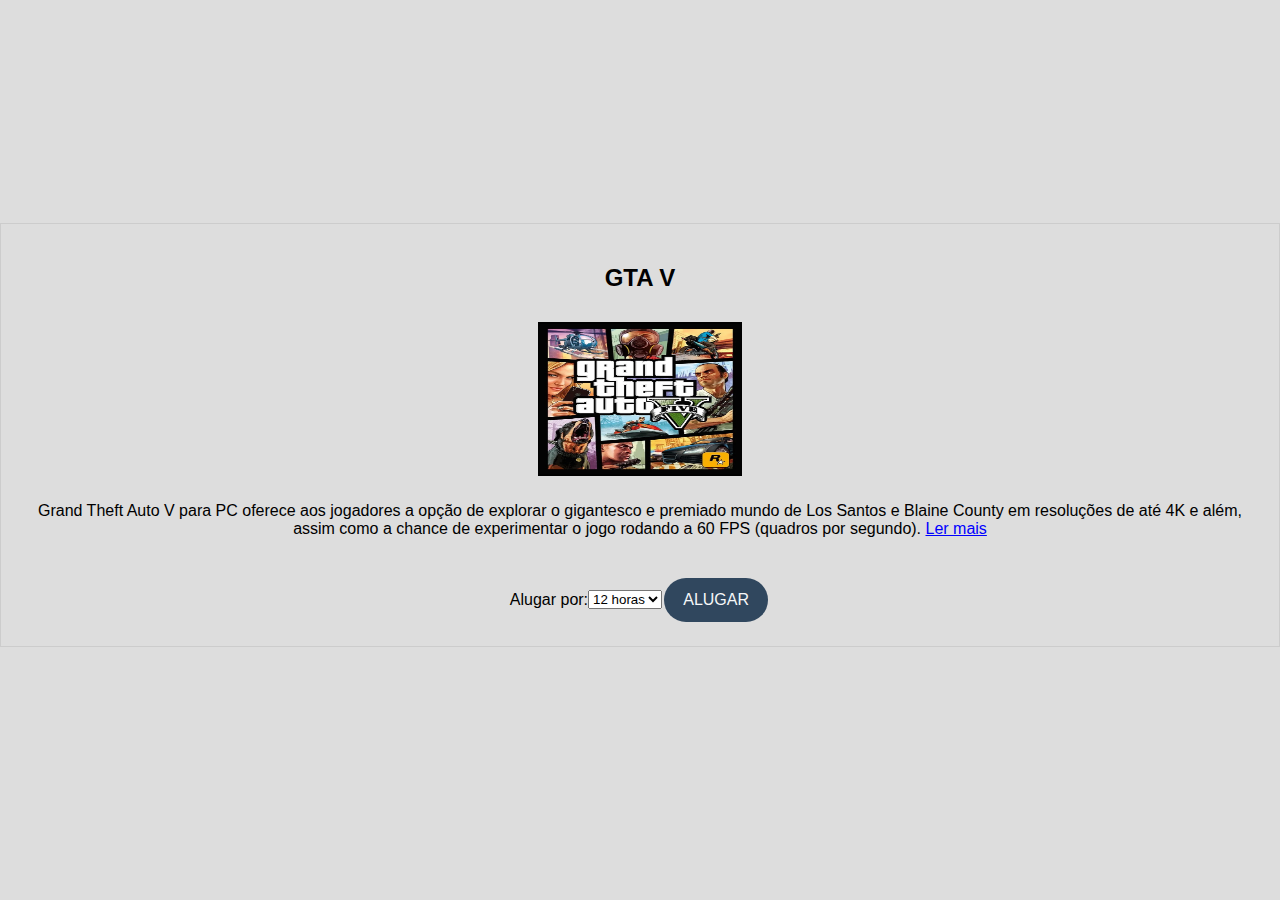
<file: Site/GTA V.html>
<!DOCTYPE html>
<html lang="pt-br">
<head>
  <meta charset="UTF-8">
  <meta name="viewport" content="width=device-width, initial-scale=1.0">
  <link rel="stylesheet" href="style.css">   
   

  <title>Aluga Jogos</title>
</head>
<body>
  <section class="game-card">
    <h2>GTA V</h2>
    <div class="game-info">
      <img src="img\GTA V\Capa.jpg" alt="Imagem do jogo">
      <div class="game-description">
        <p>
          Grand Theft Auto V para PC oferece aos jogadores a opção de explorar o gigantesco e premiado mundo de
           Los Santos e Blaine County em resoluções de até 4K e além, assim como a chance de experimentar o jogo rodando a 60 FPS (quadros por segundo).
          <a href="#" class="read-more">Ler mais</a>
        </p>
        <p class="full-description" style="display: none;">
          O jogo oferece uma ampla seleção de opções de personalização específicas para o PC, com mais de 25 configurações separadas para qualidade de textura,
           sombreamentos, suavização de bordas e muito mais. Além disso, ele contém diversas opções de personalização dos controles de mouse e teclado.
            Entre as opções adicionais estão a densidade da população, o controle do tráfego de carros e pedestres, suporte para dois ou três monitores,
             compatibilidade com telas 3D e suporte para controle plug-and-play.
                     
      </div>
      <div class="rental-options">
        <label for="hours">Alugar por:</label>
        <select id="hours" name="hours">
          <option value="1">12 horas</option>
          <option value="2">24 horas</option>
          <option value="3">36 horas</option>
        </select>
        <button type="button">ALUGAR</button>
      </div>
    </div>
  </section>
  <script>
    const readMoreButton = document.querySelector('.read-more');
    const fullDescription = document.querySelector('.full-description');

    readMoreButton.addEventListener('click', () => {
      if (fullDescription.style.display === 'none') {
        fullDescription.style.display = 'block';
        readMoreButton.textContent = 'Ler menos';
      } else {
        fullDescription.style.display = 'none';
        readMoreButton.textContent = 'Ler mais';
      }
    });
  </script>
</body>
</html>
</file>
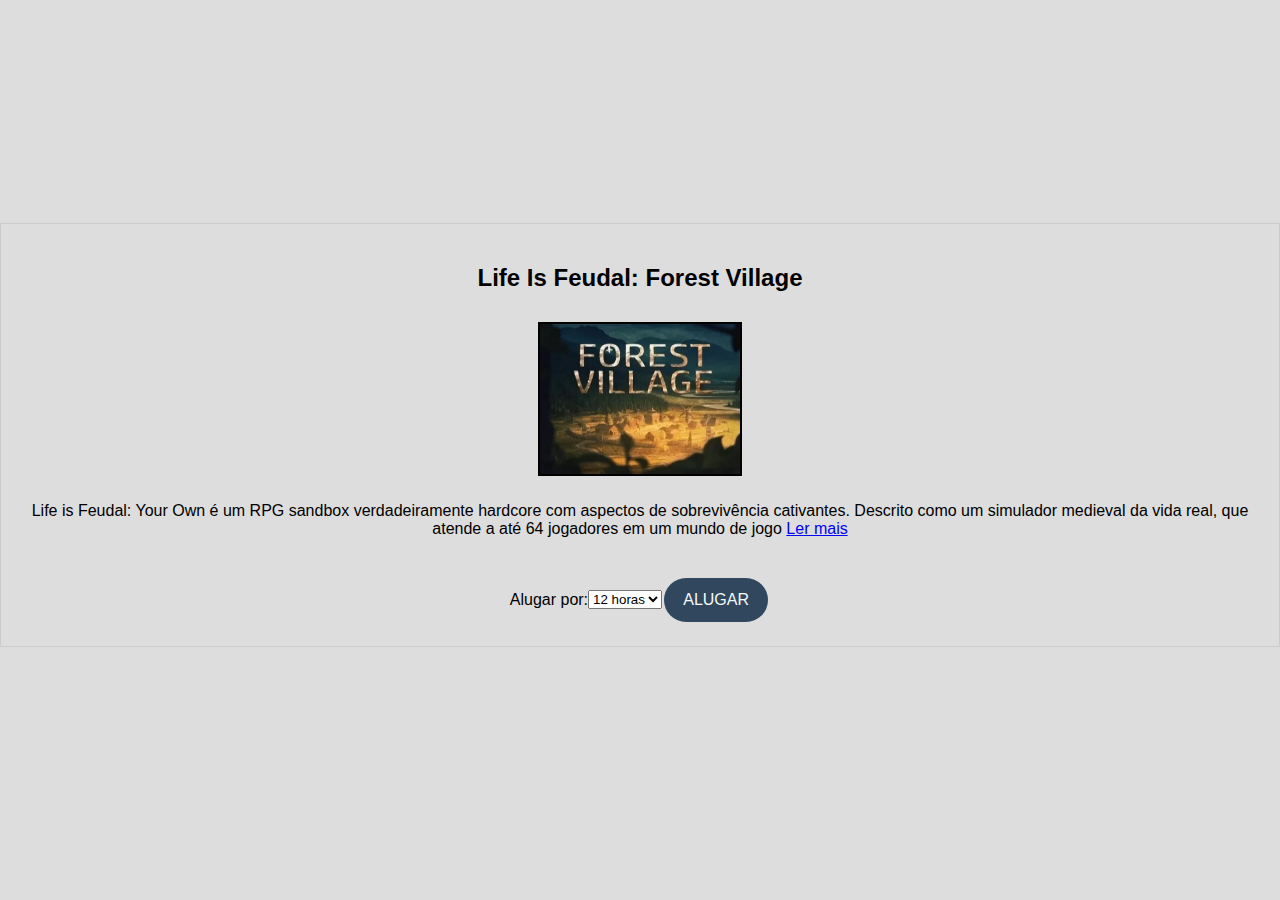
<file: Site/index1.html>
<!DOCTYPE html>
<html lang="pt-br">
<head>
  <meta charset="UTF-8">
  <meta name="viewport" content="width=device-width, initial-scale=1.0">
  <link rel="stylesheet" href="style.css">   
   

  <title>Aluga Jogos</title>
</head>
<body>
  <section class="game-card">
    <h2>Life Is Feudal: Forest Village</h2>
    <div class="game-info">
      <img src="img\Life is Feudal Forest Village\Capa.jpg" alt="Imagem do jogo">
      <div class="game-description">
        <p>
          Life is Feudal: Your Own é um RPG sandbox verdadeiramente hardcore com aspectos de sobrevivência cativantes.
          Descrito como um simulador medieval da vida real, que
        atende a até 64 jogadores em um mundo de jogo
          <a href="#" class="read-more">Ler mais</a>
        </p>
        <p class="full-description" style="display: none;">
            de 3 km x 3 km, todos e quaisquer caminhos são uma opção. LiF:YO coloca você em um ambiente feudal realista
             com a capacidade de hospedar seu próprio mundo privado e definir suas próprias regras para se adequar ao seu
              estilo de jogo. Há um sistema de elaboração em profundidade, uma variedade de recursos de construção e
               terraformação gratuita em todo o mapa - o que significa que você pode construir sua própria casa em qualquer
                lugar do mundo. Junte-se a seus amigos e construa uma aldeia ou cidade e repelir ataques de outros jogadores
                 que querem saquear suas terras! O sistema de combate único é não-alvo e baseado em física; a direção do seu
                  ataque depende do movimento do mouse. Movimentos básicos e ataques direcionais podem ser combinados para criar
                   combos mortais com efeitos nocivos especiais. Formações de batalha também são uma nova maneira de colaborar e
                    controlar a situação no campo de batalha com sua equipe de combate. A cooperação e uma boa estratégia dentro
                     de uma formação irá ajudá-lo a prevalecer contra o inimigo. Tudo é ajustável e exclusivo para você, incluindo
                      como seu personagem progride. O sistema de habilidade e estatística permite que você projete um personagem
                       moldado para se adequar perfeitamente ao seu estilo, por exemplo. Mesmo a alquimia é única; todas as receitas
                        são randomizadas para cada personagem, portanto, a única maneira de aprender é pela experimentação.
                     
      </div>
      <div class="rental-options">
        <label for="hours">Alugar por:</label>
        <select id="hours" name="hours">
          <option value="1">12 horas</option>
          <option value="2">24 horas</option>
          <option value="3">36 horas</option>
        </select>
        <button type="button">ALUGAR</button>
      </div>
    </div>
  </section>
  <script>
    const readMoreButton = document.querySelector('.read-more');
    const fullDescription = document.querySelector('.full-description');

    readMoreButton.addEventListener('click', () => {
      if (fullDescription.style.display === 'none') {
        fullDescription.style.display = 'block';
        readMoreButton.textContent = 'Ler menos';
      } else {
        fullDescription.style.display = 'none';
        readMoreButton.textContent = 'Ler mais';
      }
    });
  </script>
</body>
</html>
</file>
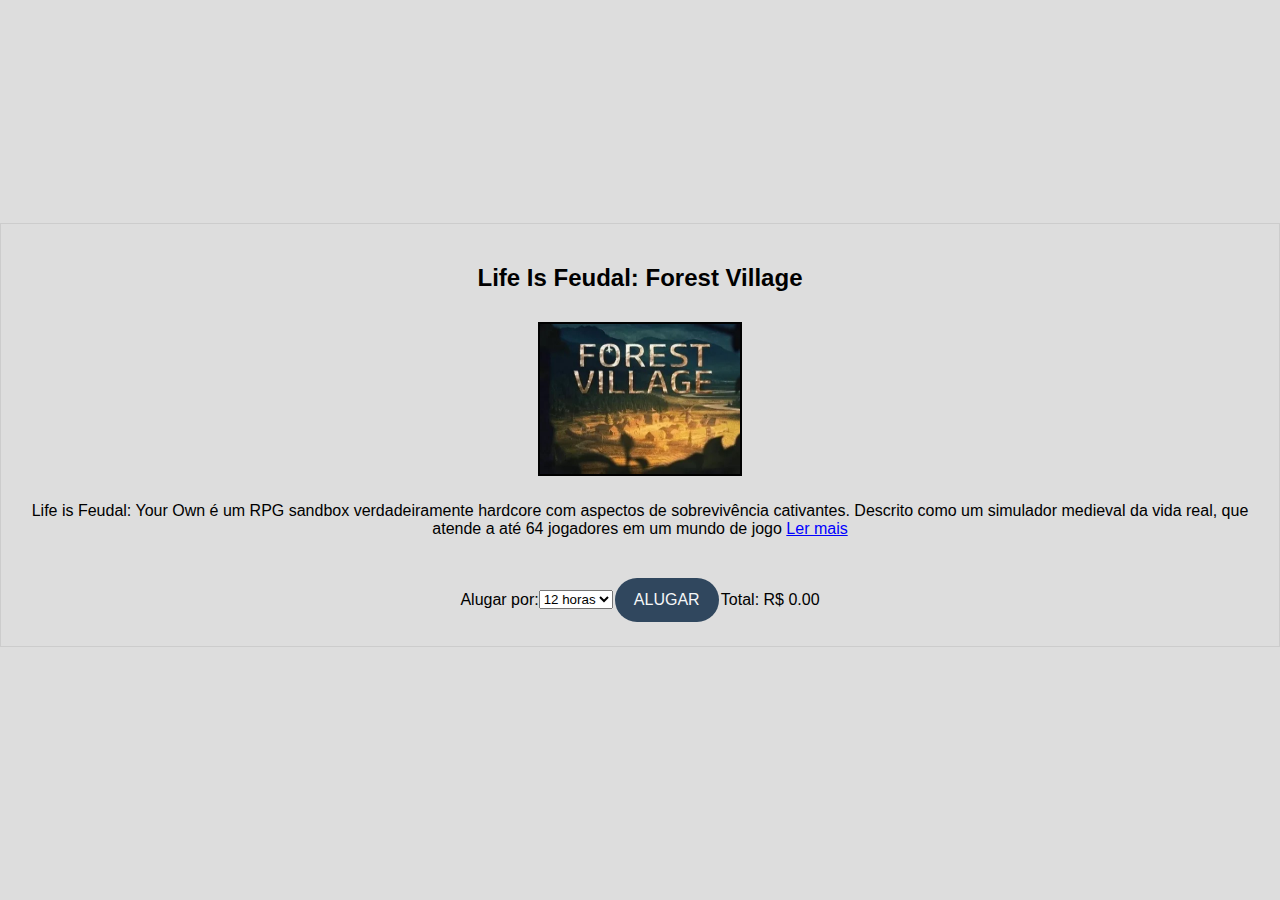
<file: Site/Life Is Feudal.html>
<!DOCTYPE html>
<html lang="pt-br">
<head>
  <meta charset="UTF-8">
  <meta name="viewport" content="width=device-width, initial-scale=1.0">
  <link rel="stylesheet" href="style.css">   
   

  <title>Aluga Jogos</title>
</head>
<body>
  <section class="game-card">
    <h2>Life Is Feudal: Forest Village</h2>
    <div class="game-info">
      <img src="img\Life is Feudal Forest Village\Capa.jpg" alt="Imagem do jogo">
      <div class="game-description">
        <p>
          Life is Feudal: Your Own é um RPG sandbox verdadeiramente hardcore com aspectos de sobrevivência cativantes.
          Descrito como um simulador medieval da vida real, que
        atende a até 64 jogadores em um mundo de jogo
          <a href="#" class="read-more">Ler mais</a>
        </p>
        <p class="full-description" style="display: none;">
            de 3 km x 3 km, todos e quaisquer caminhos são uma opção. LiF:YO coloca você em um ambiente feudal realista
             com a capacidade de hospedar seu próprio mundo privado e definir suas próprias regras para se adequar ao seu
              estilo de jogo. Há um sistema de elaboração em profundidade, uma variedade de recursos de construção e
               terraformação gratuita em todo o mapa - o que significa que você pode construir sua própria casa em qualquer
                lugar do mundo. Junte-se a seus amigos e construa uma aldeia ou cidade e repelir ataques de outros jogadores
                 que querem saquear suas terras! O sistema de combate único é não-alvo e baseado em física; a direção do seu
                  ataque depende do movimento do mouse. Movimentos básicos e ataques direcionais podem ser combinados para criar
                   combos mortais com efeitos nocivos especiais. Formações de batalha também são uma nova maneira de colaborar e
                    controlar a situação no campo de batalha com sua equipe de combate. A cooperação e uma boa estratégia dentro
                     de uma formação irá ajudá-lo a prevalecer contra o inimigo. Tudo é ajustável e exclusivo para você, incluindo
                      como seu personagem progride. O sistema de habilidade e estatística permite que você projete um personagem
                       moldado para se adequar perfeitamente ao seu estilo, por exemplo. Mesmo a alquimia é única; todas as receitas
                        são randomizadas para cada personagem, portanto, a única maneira de aprender é pela experimentação.
                     
      </div>
      <div class="rental-options">
        <label for="hours">Alugar por:</label>
        <select id="hours">
          <option value="1">12 horas</option>
          <option value="2">24 horas</option>
        </select>
        <button>ALUGAR</button>
        <p id="rental-cost">Total: R$ 0.00</p>
      </div>
  </section>
  <script>
    const readMoreButton = document.querySelector('.read-more');
    const fullDescription = document.querySelector('.full-description');

    readMoreButton.addEventListener('click', () => {
      if (fullDescription.style.display === 'none') {
        fullDescription.style.display = 'block';
        readMoreButton.textContent = 'Ler menos';
      } else {
        fullDescription.style.display = 'none';
        readMoreButton.textContent = 'Ler mais';
      }
    });
  </script>
</body>
</html>
</file>
<file: Site/style.css>
.flex-container {
    display: flex;
    justify-content: flex-end;
    gap: 20px; /* Espaçamento entre os elementos */
    align-items: center; /* Alinha os itens verticalmente ao centro */
}
button {
    background-color: #4CAF50; /* Cor de fundo verde */
    color: white;
    padding: 15px 32px;
    text-align: center;
    text-decoration: none;
    display: inline-block;
    font-size: 16px;
    margin: 4px 2px;
    cursor: pointer;   

}
.game-card {
    display: flex;
    flex-direction: column;
    align-items: center;
    padding: 20px;
    border: 1px solid #ccc;
}

.game-info {
    display: flex;
    flex-direction: column;
    align-items: center;
}

.game-description {
    text-align: center;
}

.read-more {
    color: blue;
    text-decoration: underline;
    cursor: pointer;
}

.rental-options {
    display: flex;
    justify-content: center;
    align-items: center;
    margin-top: 20px;
}

main {flex: 1;}
img {
    width: 200px;
    height: 150px;
    border: 2px solid black;
    margin: 10px;
  }

  .link-imagem {
    cursor: pointer;
  }
  
  .link-imagem:hover {
    opacity: 0.7; /* Opcional: muda a opacidade ao passar o mouse */
  }
  

  .item-conteudo {
    display: flex; /* Transforma o container em um flex container */
    flex-direction: column;
    align-items: center; /* Alinha os itens verticalmente ao centro */
}

.item-conteudo h2 {
    width: 100%; /* Faz o h2 ocupar toda a largura do container */
    text-align: center; /* Centraliza o texto do h2 */
    margin-bottom: 20px; /* Adiciona uma margem inferior para separar o h2 dos outros elementos */
  }
  
  .item-conteudo .row { /* Cria uma nova classe para organizar a imagem e o texto lado a lado */
    display: flex;
    align-items: center; /* Centraliza os itens verticalmente */
    justify-content: space-between; /* Distribui os elementos com espaço entre eles */
  }





footer {background-color: white}
{position: relative;
    bottom: 0;
    width: 100%;}

/* Importa a fonte Chakra Petch do Google Fonts */
@import url('https://fonts.googleapis.com/css2?family=Chakra+Petch:ital,wght@0,300;0,400;0,500;0,600;0,700;1,300;1,400;1,500;1,600;1,700&display=swap');

/* Estiliza o corpo da página */
body {
    font-family: "Chakra Petch", sans-serif; /* Define a fonte padrão */
    background-color: #DDDDDD; /* Cor de fundo da página */
    display: flex; /* Usa Flexbox para layout */
    flex-direction: column; /* Alinha os itens na vertical */
    align-items: center; /* Centraliza os itens horizontalmente */
    justify-content: center; /* Centraliza os itens verticalmente */
    height: 100vh; /* Preenche a altura total da viewport */
    margin: 0; /* Remove a margem padrão */
    padding: 0; /* Remove o padding padrão */
}

/* Estiliza os títulos h1 */
h1 {
    font-size: 2.5rem; /* Tamanho da fonte */
    color: #222831; /* Cor do texto */
    text-align: center; /* Alinha o texto ao centro */
    letter-spacing: 0.4rem; /* Espaçamento entre letras */
}

/* Estiliza as seções da página */
section {
    display: flex; /* Usa Flexbox para layout */
    flex-direction: column; /* Alinha os itens na vertical */
    align-items: center; /* Centraliza os itens horizontalmente */
    margin-bottom: 3rem; /* Espaçamento abaixo de cada seção */
}

/* Estiliza os inputs dentro das seções */
section input {
    width: 30rem; /* Largura dos inputs */
    border: none; /* Remove a borda padrão */
    padding: 1rem; /* Espaçamento interno */
    border-radius: 1.5rem; /* Borda arredondada */
    margin-bottom: 1rem; /* Espaçamento abaixo dos inputs */
    color: #45474B; /* Cor do texto */
    font-size: 1rem; /* Tamanho da fonte */
    box-sizing: border-box; /* Inclui padding e border na largura total */
}

/* Estiliza os botões dentro das seções */
section button {
    padding: 0.8rem 1.2rem; /* Espaçamento interno do botão */
    border: none; /* Remove a borda padrão */
    border-radius: 1.5rem; /* Borda arredondada */
    background-color: #30475E; /* Cor de fundo do botão */
    color: #F5F7F8; /* Cor do texto do botão */
    font-size: 1rem; /* Tamanho da fonte */
    cursor: pointer; /* Muda o cursor para indicar que é clicável */
}

/* Adiciona efeito hover ao botão de pesquisa */
section button:hover {
    background-color: #30475E; /* Muda a cor de fundo ao passar o mouse */
    box-shadow: 0 4px 8px rgba(0, 0, 0, 0.2); /* Adiciona uma sombra mais intensa */
}

/* Estiliza a caixa de resultados da pesquisa */
.resultados-pesquisa {
    width: 60rem; /* Largura máxima da caixa de resultados */
    height: 46vh; /* Altura máxima da caixa de resultados */
    overflow-y: auto; /* Adiciona rolagem vertical se necessário */
    margin-top: 1rem; /* Espaçamento acima da caixa de resultados */
    padding: 1rem; /* Espaçamento interno */
    border-radius: 0.6rem; /* Borda arredondada */
}

/* Estiliza cada item de resultado */
.item-resultado {
    background: #FFFFFF; /* Cor de fundo dos itens */
    border-radius: 0.6rem; /* Borda arredondada */
    padding: 1rem; /* Espaçamento interno */
    margin-bottom: 1rem; /* Espaçamento abaixo dos itens */
    box-shadow: 0 2px 4px rgba(0, 0, 0, 0.1); /* Sombra leve */
}

/* Estiliza os títulos dentro dos itens de resultado */
.item-resultado h2 {
    font-size: 1.5rem; /* Tamanho da fonte */
    color: #222831; /* Cor do texto */
}

/* Estiliza os links dentro dos itens de resultado */
.item-resultado a {
    text-decoration: none; /* Remove o sublinhado padrão dos links */
    color: #30475E; /* Cor do texto dos links */
}

/* Estiliza os links quando são passados o mouse sobre */
.item-resultado a:hover {
    text-decoration: underline; /* Adiciona sublinhado ao passar o mouse */
}

/* Estiliza a descrição meta dentro dos itens de resultado */
.descricao-meta {
    color: #45474B; /* Cor do texto */
    margin: 0.5rem 0; /* Margem acima e abaixo */
}

/* Estiliza o rodapé da página */
footer {
    background-color: #F5F7F8; /* Cor de fundo do rodapé */
    color: #45474B; /* Cor do texto */
    text-align: center; /* Alinha o texto ao centro */
    padding: 0; /* Espaçamento interno */
    width: 100%; /* Largura total da página */
    position: absolute; /* Posiciona o rodapé */
    bottom: 0; /* Alinha ao fundo da página */
    font-size: 1rem; /* Tamanho da fonte */
}

@media (max-width: 768px) {
    h1 {
        font-size: 2rem; /* Tamanho da fonte em telas menores */
        letter-spacing: 0.2rem; /* Espaçamento entre letras em telas menores */
    }

    section input {
        width: 25rem; /* Largura dos inputs em telas menores */
        padding: 0.8rem; /* Espaçamento interno em telas menores */
    }

    .resultados-pesquisa {
        width: 40rem; /* Largura da caixa de resultados em telas menores */
        height: 40vh; /* Altura da caixa de resultados em telas menores */
    }

    .item-resultado h2 {
        font-size: 1.3rem; /* Tamanho da fonte dos títulos em telas menores */
    }
}

/* Responsividade para celulares */
@media (max-width: 480px) {

    h1 {
        font-size: 1.8rem; /* Tamanho da fonte em telas pequenas */
        letter-spacing: 0.1rem; /* Espaçamento entre letras em telas pequenas */
    }

    section input {
        width: 17rem; /* Largura total dos inputs em telas pequenas */
    }

    section button {
        padding: 0.6rem 1rem; /* Espaçamento interno do botão em telas pequenas */
        font-size: 0.9rem; /* Tamanho da fonte do botão em telas pequenas */
    }

    .resultados-pesquisa {
        width: 90%; /* Largura da caixa de resultados em telas pequenas */
        height: 50vh; /* Altura da caixa de resultados em telas pequenas */
    }

    .item-resultado h2 {
        font-size: 1.1rem; /* Tamanho da fonte dos títulos em telas pequenas */
    }

    footer {
        font-size: 0.9rem; /* Tamanho da fonte do rodapé em telas pequenas */
    }
}
</file>
